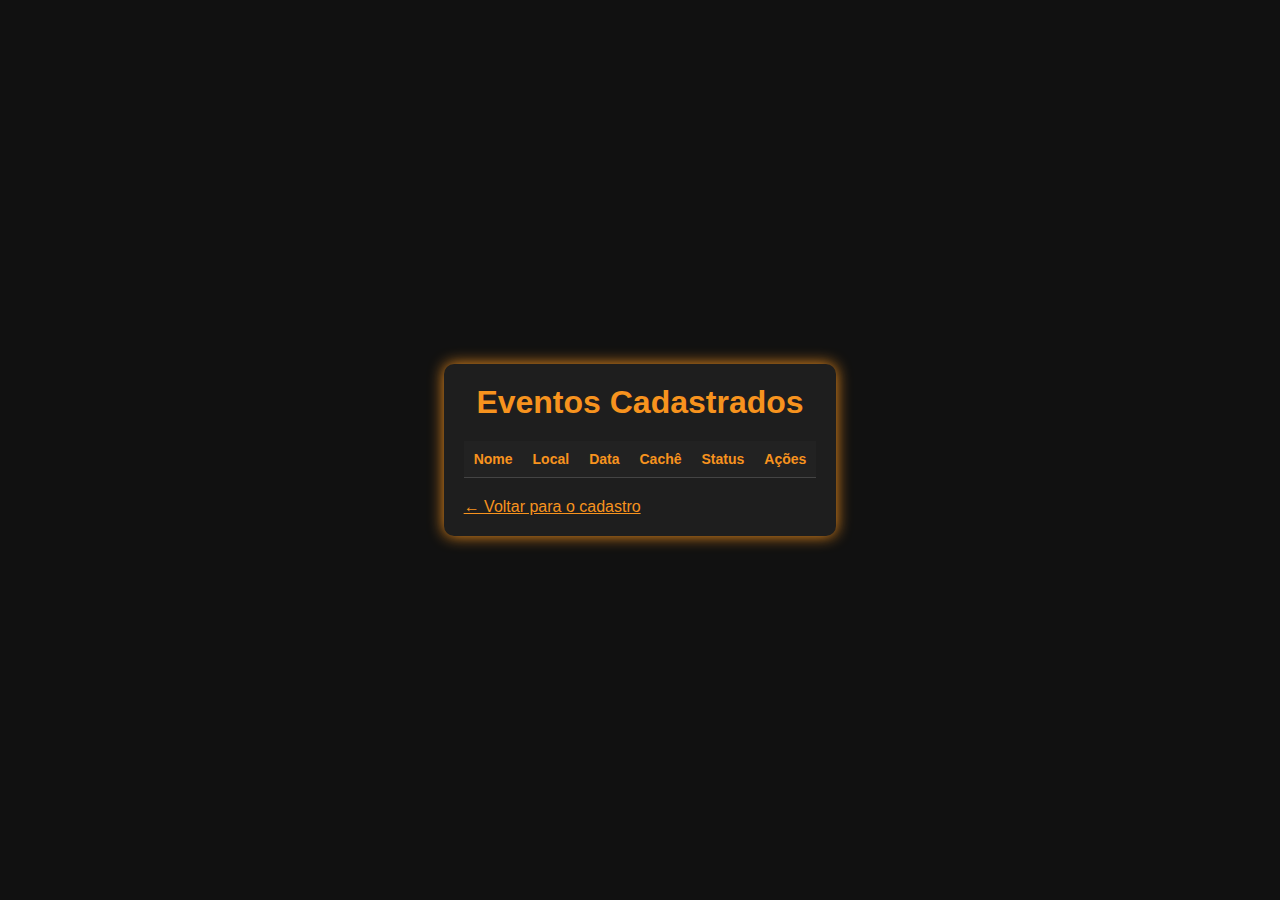
<file: eventos.html>
<!DOCTYPE html>
<html lang="pt-br">

<head>
  <meta charset="UTF-8" />
  <meta name="viewport" content="width=device-width, initial-scale=1.0" />
  <title>Eventos Salvos - DJ Manager</title>
  <link rel="stylesheet" href="style.css" />
</head>

<body>
  <div class="container">
    <h1>Eventos Cadastrados</h1>
    <table id="tabela-eventos">
      <thead>
        <tr>
          <th>Nome</th>
          <th>Local</th>
          <th>Data</th>
          <th>Cachê</th>
          <th>Status</th>
          <th>Ações</th> <!-- NOVO -->
        </tr>
      </thead>

      <tbody>
        <!-- Eventos aparecerão aqui -->
      </tbody>
    </table>
    <a href="index.html" style="margin-top: 20px; display: inline-block; color: #f7931e;">← Voltar para o cadastro</a>
  </div>

      <script>
        let eventos = JSON.parse(localStorage.getItem("eventos")) || [];
        const tbody = document.querySelector("#tabela-eventos tbody");

        function renderizarTabela() {
          tbody.innerHTML = "";
          eventos.forEach((evento, index) => {
            const tr = document.createElement("tr");

           <td>
  <button onclick="editarEvento(${index})" class="btn-edit">
    <i class="fas fa-pen"></i> Editar
  </button>
  <button onclick="excluirEvento(${index})" class="btn-delete">
    <i class="fas fa-trash"></i> Excluir
  </button>
</td>

            `;

            tbody.appendChild(tr);
          });
        }

        function excluirEvento(index) {
          if (confirm("Tem certeza que deseja excluir este evento?")) {
            eventos.splice(index, 1);
            localStorage.setItem("eventos", JSON.stringify(eventos));
            renderizarTabela();
          }
        }

        function editarEvento(index) {
          localStorage.setItem("eventoEditando", index);
          window.location.href = "index.html"; // volta para o formulário
        }

        renderizarTabela();
      </script>

</body>

</html>
</file>
<file: style.css>
* {
    margin: 0;
    padding: 0;
    box-sizing: border-box;
  }
  
  body {
    background-color: #111;
    color: #fff;
    font-family: 'Arial', sans-serif;
    padding: 20px;
  }
  
  
  body {
    background-color: #111;
    color: #fff;
    font-family: 'Arial', sans-serif;
    display: flex;
    justify-content: center;
    align-items: center;
    height: 100vh;
    margin: 0;
  }
  
  .container {
    max-width: 600px;
    margin: auto;
    padding: 20px;
    background: #1e1e1e;
    border-radius: 10px;
    box-shadow: 0 0 15px #f7931e;
  }
  
  h1, h2 {
    margin-bottom: 15px;
    text-align: center;
    color: #f7931e;
  }
  
  
  form {
    display: flex;
    flex-direction: column;
  }
  
  label {
    margin-top: 10px;
  }
  
  input, select, button {
    form input,
    form select,
    form button {
      width: 100%;
      padding: 10px;
      margin-top: 8px;
      border-radius: 5px;
      border: none;
      font-size: 14px;
    }
  
  }
  
  button {
    margin-top: 15px;
    background-color: #f7931e;
    color: #111;
    font-weight: bold;
    cursor: pointer;
  }
  table {
    width: 100%;
    border-collapse: collapse;
    margin-top: 20px;
    font-size: 14px;
  }
  
  th, td {
    padding: 10px;
    border-bottom: 1px solid #444;
    text-align: center;
  }
  
  th {
    background-color: #222;
    color: #f7931e;
  }
  
  tr:nth-child(even) {
    background-color: #1a1a1a;
  }
  
  tr:hover {
    background-color: #333;
  }
  
  .btn-edit, .btn-delete {
    padding: 6px 10px;
    margin: 2px;
    border: none;
    border-radius: 5px;
    cursor: pointer;
    font-size: 13px;
  }
  
  .btn-edit {
    background-color: #f39c12;
    color: #fff;
  }
  
  .btn-delete {
    background-color: #e74c3c;
    color: #fff;
  }
  
  .btn-edit i, .btn-delete i {
    margin-right: 5px;
  }
  table {
    width: 100%;
    margin-top: 20px;
    border-collapse: collapse;
  }
  
  th, td {
    padding: 10px;
    text-align: center;
    border-bottom: 1px solid #444;
  }
  
  th {
    background-color: #222;
    color: #f7931e;
  }
  
  tr:nth-child(even) {
    background-color: #1a1a1a;
  }
  
  .btn-edit, .btn-delete {
    padding: 6px 10px;
    margin: 0 2px;
    border: none;
    border-radius: 4px;
    font-size: 14px;
    cursor: pointer;
  }
  
  .btn-edit {
    background-color: #f39c12;
    color: white;
  }
  
  .btn-delete {
    background-color: #e74c3c;
    color: white;
  }
  @media (max-width: 600px) {
    table {
      font-size: 12px;
      display: block;
      overflow-x: auto;
    }
  
    th, td {
      padding: 6px;
      white-space: nowrap;
    }
  
    .btn-edit, .btn-delete {
      font-size: 12px;
      padding: 4px 6px;
    }
  
    h1, h2 {
      font-size: 20px;
      text-align: center;
    }
  
    form label {
      font-size: 14px;
    }
  
    form input,
    form select,
    form button {
      font-size: 14px;
    }
  }
</file>
